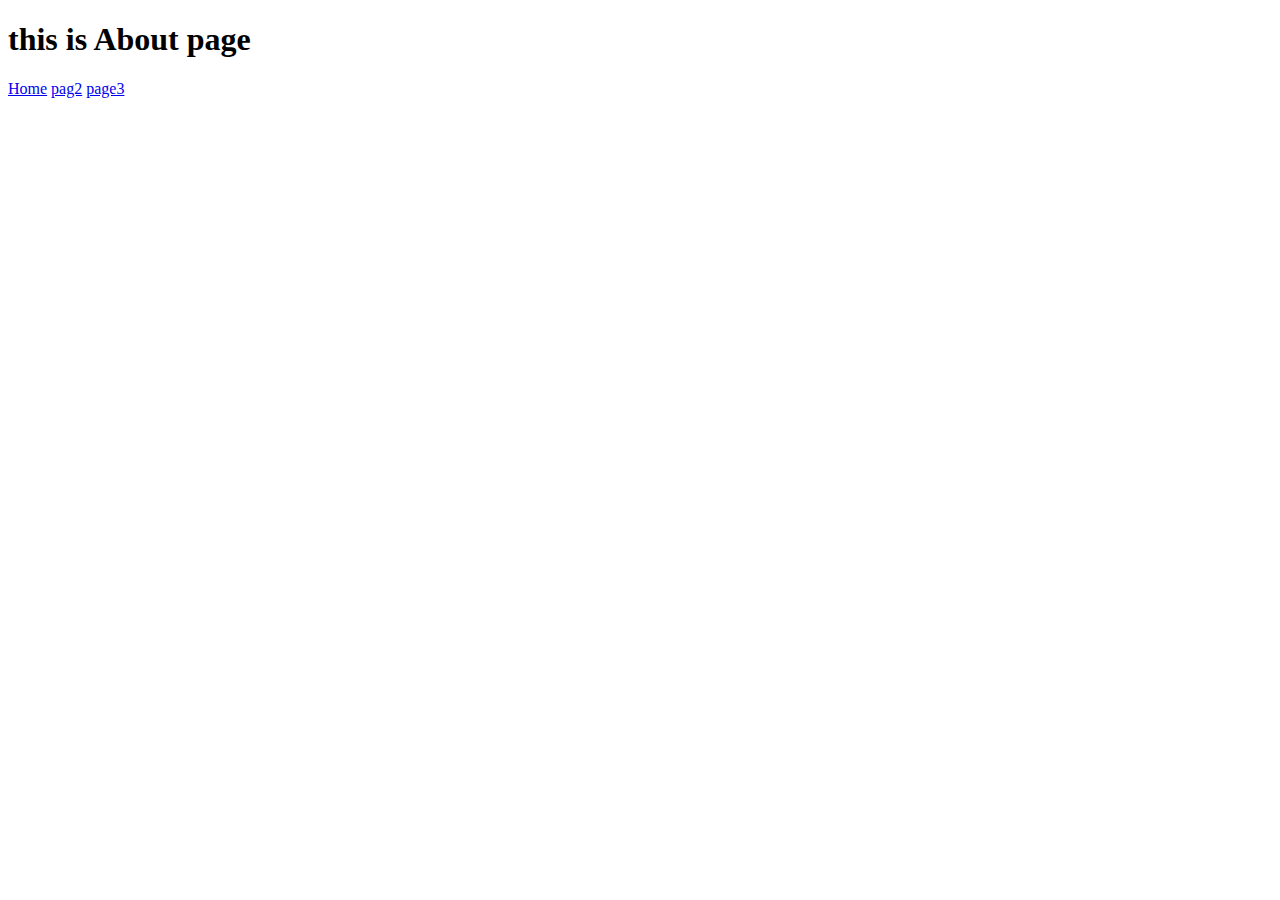
<file: web1_1/about.html>
<!DOCTYPE html>
<html>
<head>
	<title>About</title>
</head>
<body>
<h1>this is About page</h1>
<a href="index.html">Home</a>
<a href="page2.html">pag2</a>
<a href="page3.html">page3</a>
</body>
</html>
</file>
